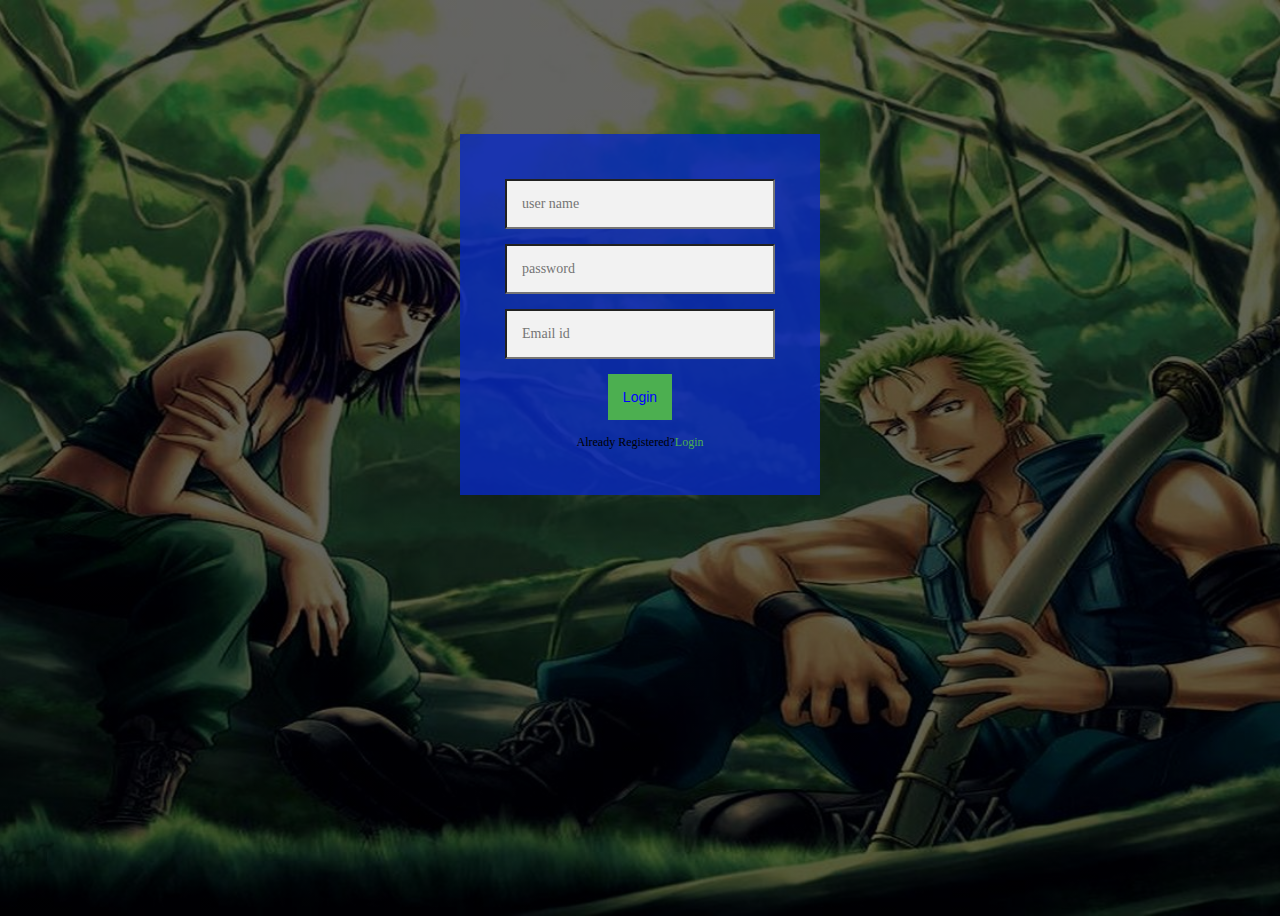
<file: index.html>
<html>
<head>
	<title>Form Design</title>
	<link rel="stylesheet" type="text/css" href="style1.css">
	
</head>

<body>
	<div class="login-page">
		<div class="form">
			
				<input type="text" placeholder="user name"/>
				<input type="password" placeholder="password"/>
				<input type="text" placeholder="Email id"/>
				<a href="https://www.facebook.com/"><button>Login</button></a>
				<p class="message">Already Registered?<a href="login.html">Login</a></p>
			</form>

		</div>
	</div>

	

</body>
</html>
</file>
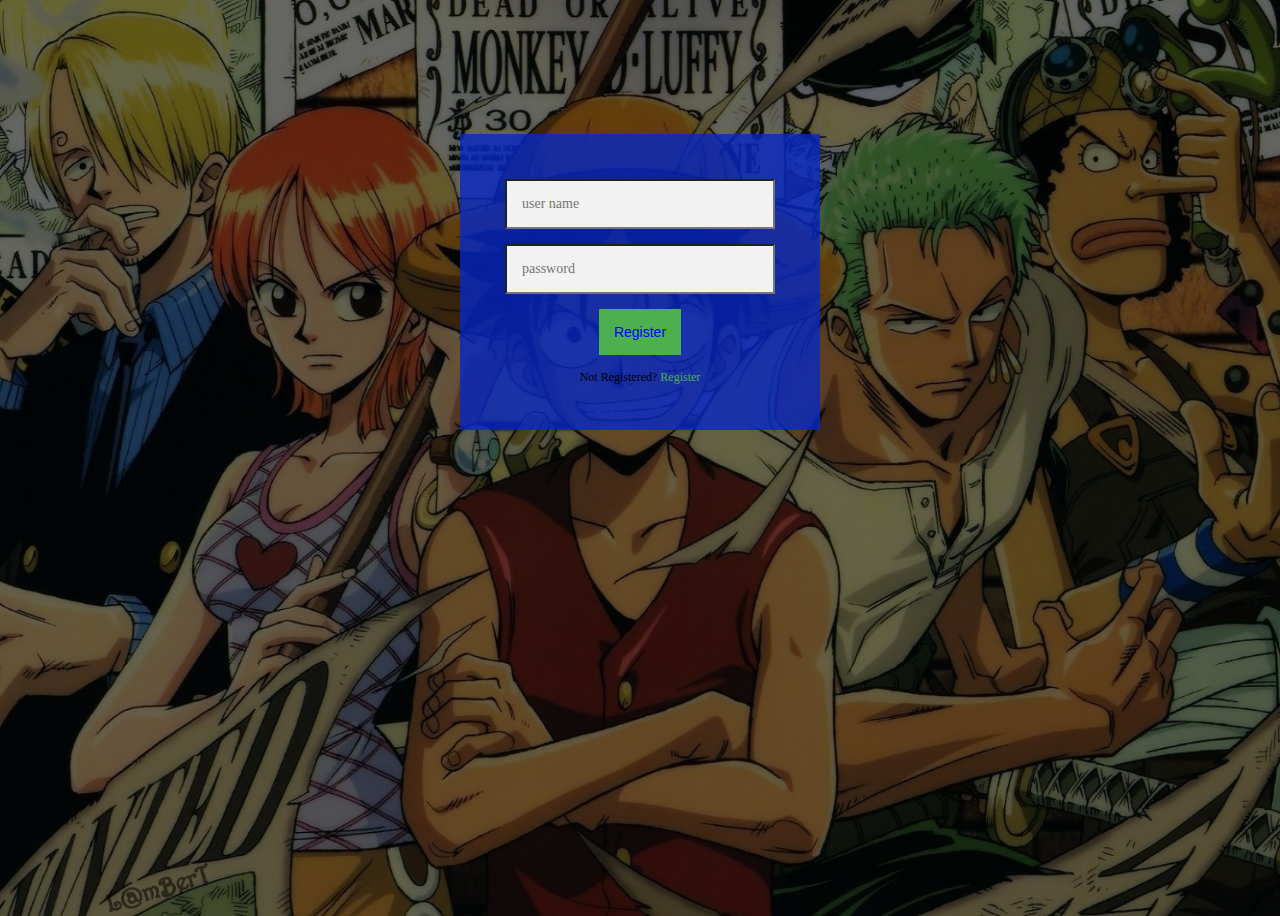
<file: login.html>
<html>
<head>
	<title>Form Design</title>
	<link rel="stylesheet" type="text/css" href="style.css">
	
</head>

<body>
	<div class="login-page">
		<div class="form">
				<input type="text" placeholder="user name"></br>
				<input type="password" placeholder="password"><br/>

				<a href="https://www.youtube.com/"><button>Register</button></a>
				<p class="message">Not Registered? <a href="index.html">Register</a></p>
			</form>

		</div>
	</div>

	
</body>
</html>
</file>
<file: style1.css>
body{
	background-image: linear-gradient(rgba(0,0,0,0.6),rgba(0,0,0,0.6)),url(1.jpg);
	height: 100vh;
	background-size: cover;
	background-position: center;

}
.login-page{
	width: 360px;
	padding: 10% 0 0;
	margin: auto;

}
.form{
	position: relative;
	z-index: 1;
	background: rgba(7,40,195,0.8);
	max-width: 360px;
	margin: 0 auto 100px;
	padding: 45px;
	text-align: center;
}
.form input{
	font-family: "Roboto",sans serif;
	outline: 1;
	background: #f2f2f2;
	width: 100%;
	border: 10;
	margin: 0 0 15px;
	padding: 15px;
	box-sizing: border-box;
	font-size: 14px;
}
.form button{
	font-family: "Roboto",sans-serif,
	outline: 0;
	background: #4CAF50;
	border:0;
	padding: 15px;
	color: blue;
	font-size: 14px;
	cursor: pointer;
}

.form button:hover,.form button:active{
	background: #43A047;
	}
	
	.form .message{
		margin: 15px 0 0;
		color: black;
		font-size: 12px;
	}
	
.form .message a{
	color: #4CAF50;
	text-decoration: none;
}
</file>
<file: style.css>
body{
	background-image: linear-gradient(rgba(0,0,0,0.6),rgba(0,0,0,0.6)),url(r1.jpg);
	height: 100vh;
	background-size: cover;
	background-position: center;

}
.login-page{
	width: 360px;
	padding: 10% 0 0;
	margin: auto;

}
.form{
	position: relative;
	z-index: 1;
	background: rgba(7,40,195,0.8);
	max-width: 360px;
	margin: 0 auto 100px;
	padding: 45px;
	text-align: center;
}
.form input{
	font-family: "Roboto",sans serif;
	outline: 1;
	background: #f2f2f2;
	width: 100%;
	border: 10;
	margin: 0 0 15px;
	padding: 15px;
	box-sizing: border-box;
	font-size: 14px;
}
.form button{
	font-family: "Roboto",sans-serif,
	outline: 0;
	background: #4CAF50;
	border:0;
	padding: 15px;
	color: blue;
	font-size: 14px;
	cursor: pointer;
}

.form button:hover,.form button:active{
	background: #43A047;
	}
	
	.form .message{
		margin: 15px 0 0;
		color: black;
		font-size: 12px;
	}
	
.form .message a{
	color: #4CAF50;
	text-decoration: none;
}
</file>
